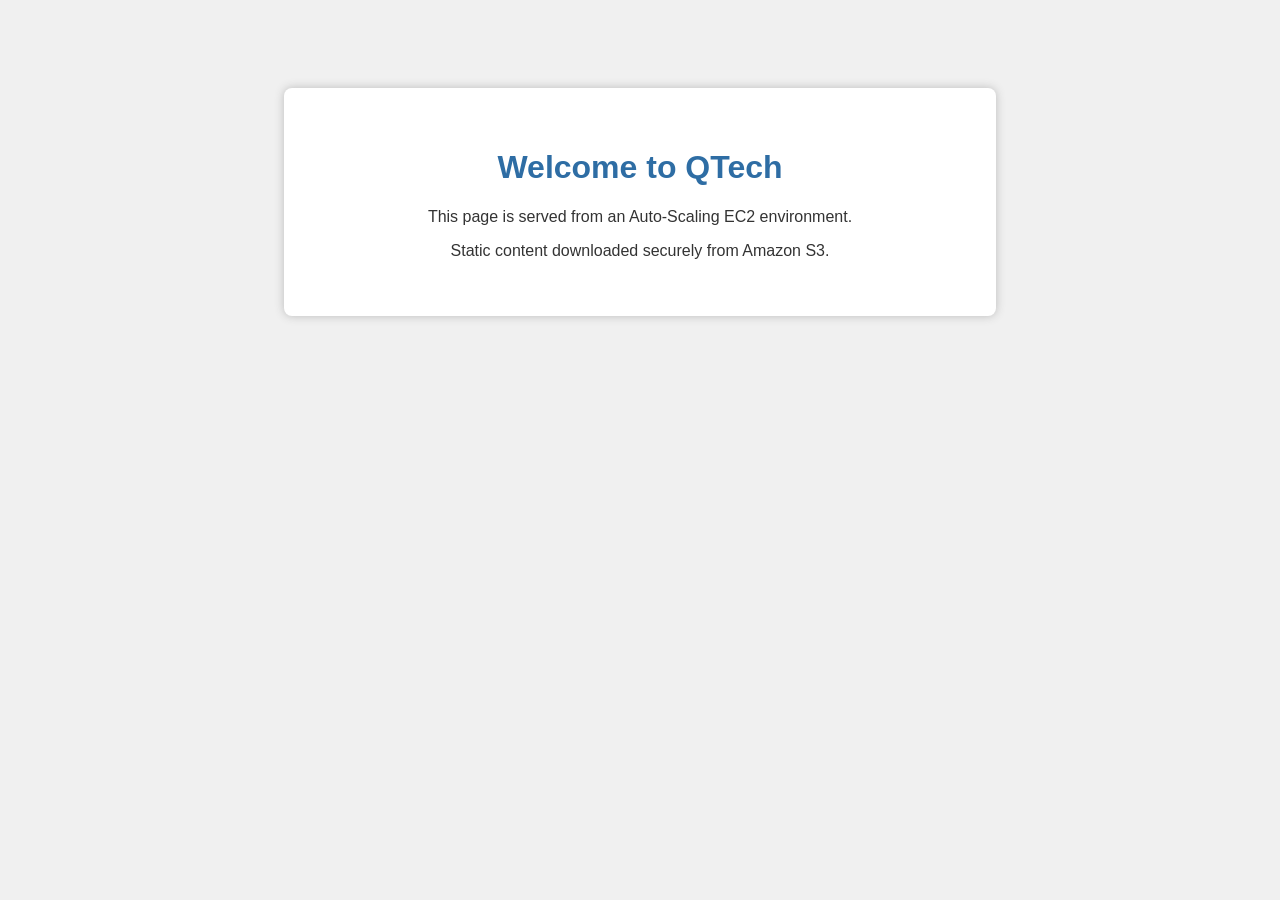
<file: 5) Mid Exam/config-script_files/index.html>
<!DOCTYPE html>
<html lang="en">
<head>
    <meta charset="UTF-8">
    <meta name="viewport" content="width=device-width, initial-scale=1.0">
    <title>QTech Web Application</title>
    <style>
        body {
            font-family: Arial, sans-serif;
            text-align: center;
            padding-top: 80px;
            background-color: #f0f0f0;
        }
        h1 {
            color: #2e6da4;
        }
        p {
            color: #333;
        }
        .container {
            background: white;
            margin: auto;
            padding: 40px;
            width: 50%;
            border-radius: 8px;
            box-shadow: 0 0 10px #bbb;
        }
    </style>
</head>
<body>
    <div class="container">
        <h1>Welcome to QTech</h1>
        <p>This page is served from an Auto-Scaling EC2 environment.</p>
        <p>Static content downloaded securely from Amazon S3.</p>
    </div>
</body>
</html>
</file>
